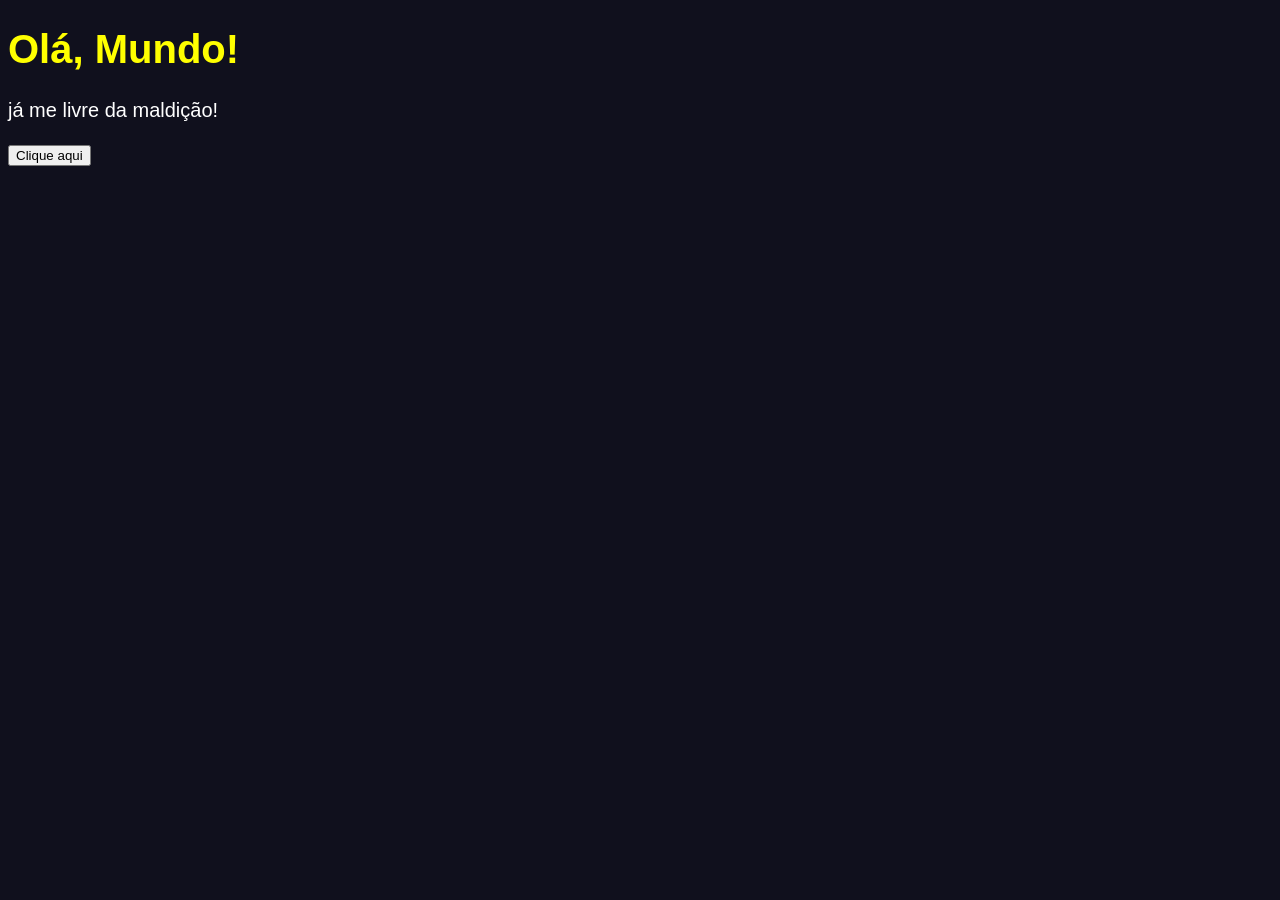
<file: Exercícios-Javascript/ex001/index.html>
<!DOCTYPE html>
<html lang="pt-br">
<head>
    <meta charset="UTF-8">
    <meta name="viewport" content="width=device-width, initial-scale=1.0">
    <title>Primeiro código em Javascript</title>
    <style>
        body {
            background-color: rgb(16, 16, 29);
            color: white;
            font: normal 15pt Arial;
        }
        h1{
            color: yellow;
        }
    </style>
</head>
<body>
    <h1>Olá, Mundo!</h1>
    <p>já me livre da maldição!</p>
    <button id="Meu botão">Clique aqui</button>
    <p></p>

    </button>
    <script>
        window.alert('Minha primeira mensagem')
        window.confirm('Está gostando de Javascript?')
        window.prompt('Qual é o seu nome?')
    
    </script>
</body>
</html>
</file>
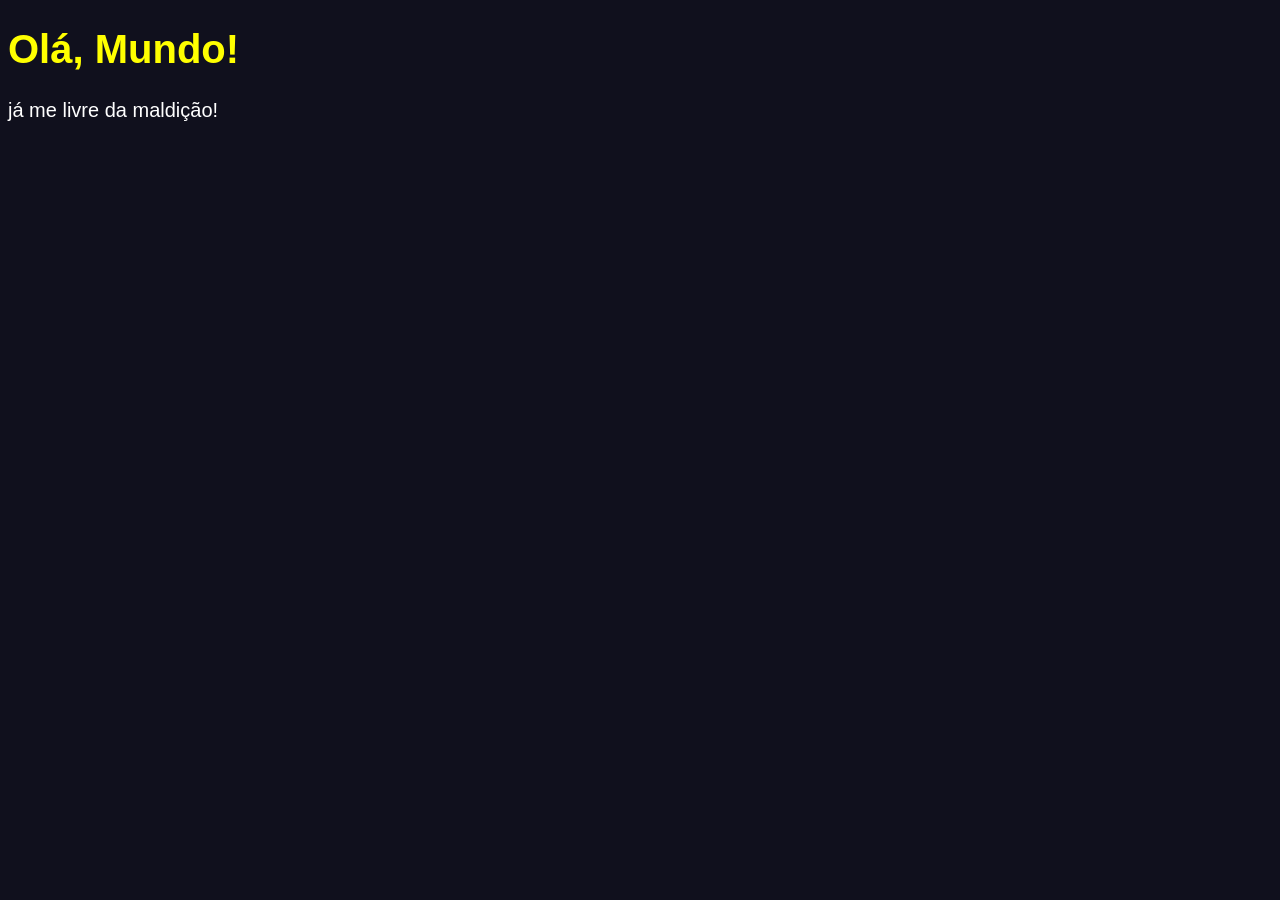
<file: Exercícios-Javascript/ex002 - Manipulação de Dados/index.html>
<!DOCTYPE html>
<html lang="pt-br">
<head>
    <meta charset="UTF-8">
    <meta name="viewport" content="width=device-width, initial-scale=1.0">
    <title>Primeiro código em Javascript</title>
    <style>
        body {
            background-color: rgb(16, 16, 29);
            color: white;
            font: normal 15pt Arial;
        }
        h1{
            color: yellow;
        }
    </style>
</head>
<body>
    <h1>Olá, Mundo!</h1><!--Isso é um comentário-->
    <p>já me livre da maldição!</p>
    <p></p>
    <script>
       var n1 = Number( prompt('Digite um número:')) //string
       var n2 = Number(prompt('Digite um segundo número:')) //string
       var s = n1 + n2 
       alert('A soma entre ambos é ' + s)//Concatenção
       // (number + number) + Para adição
       // (string + string) + Para concatenação
    </script>
</body>
</html>
</file>
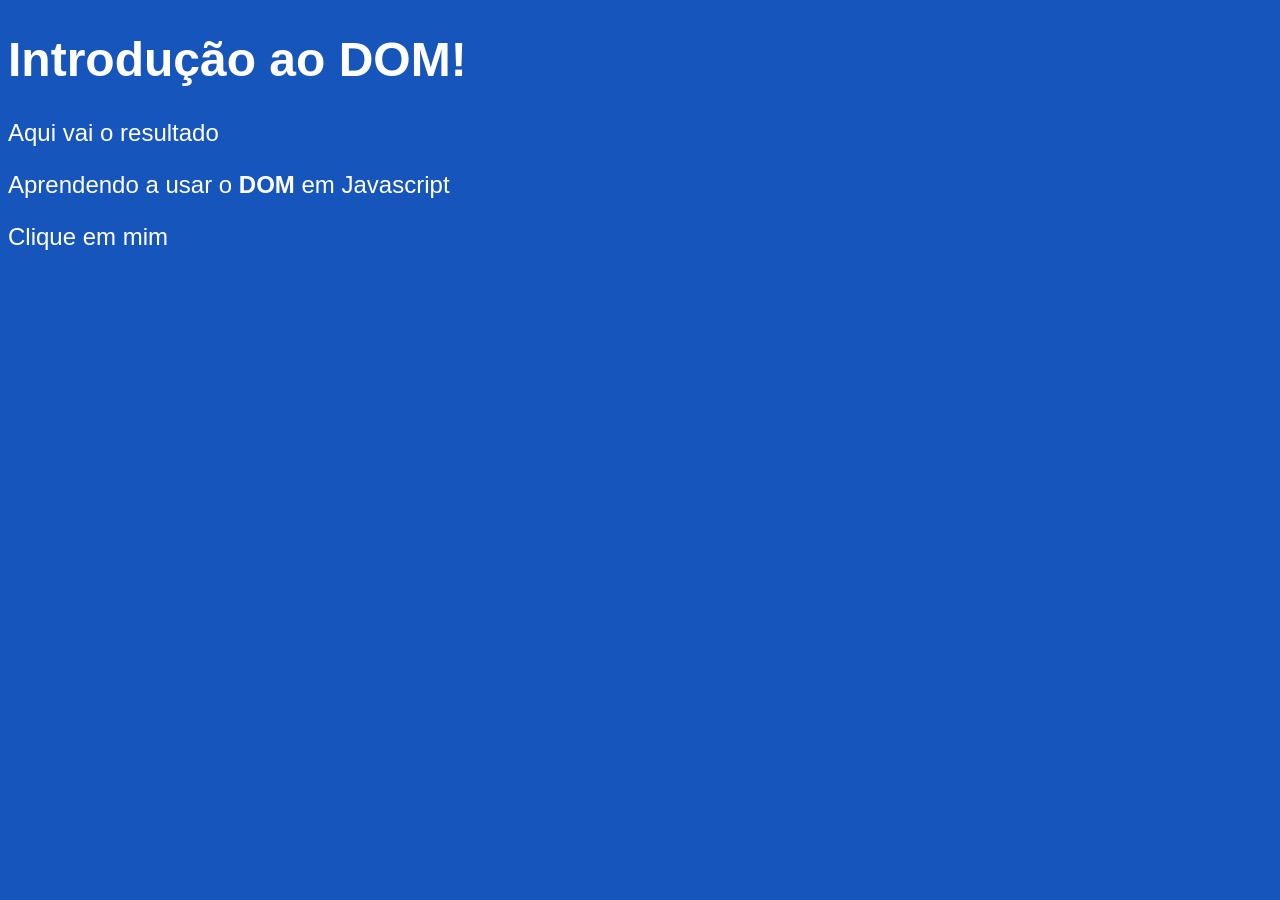
<file: Exercícios-Javascript/ex005 - Introdução ao Dom/index.html>
<!DOCTYPE html>
<html lang="pt - br">
<head>
    <meta charset="UTF-8">
    <meta name="viewport" content="width=device-width, initial-scale=1.0">
    <title>Introdução ao DOM</title>
    <style>
        body{
            background-color: rgb(22, 85, 187);
            color: white;
            font: normal 18pt Arial;
        }
    </style>
</head>
<body>
    <h1>Introdução ao DOM!</h1>
     <p></p>
    <p>Aqui vai o resultado</p>
    <p>Aprendendo a usar o <strong>DOM</strong> em Javascript</p>
    <div name="msg"></div>
    <div>Clique em mim</div>
    <script>
        var corpo = window.document.body
        var p1 = window.document.getElementsByTagName('p')[1]
        /*
        var d = window.document.getElementById("msg")
        d.style.background = 'green'
       d.innerText = 'Estou aguardando...'
     */
        var d = window.document.querySelector("div.msg")
        d.style.backgound = 'blue'

   
    </script>
</body>
</html>
</file>
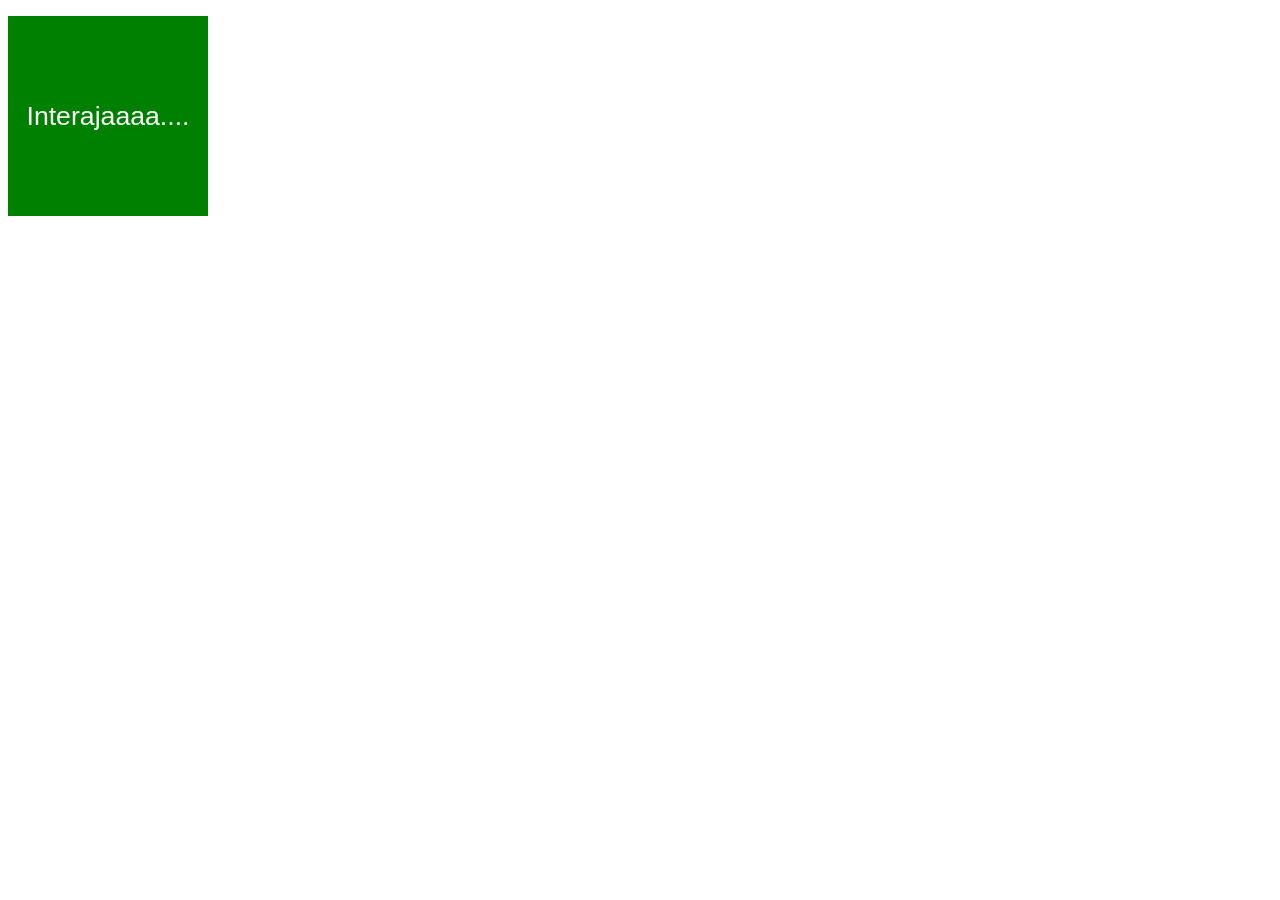
<file: Exercícios-Javascript/ex006 - Eventos ao DOM/index.html>
<!DOCTYPE html>
<html lang="pt - br">
<head>
    <meta charset="UTF-8">
    <meta name="viewport" content="width=device-width, initial-scale=1.0">
    <title>Document</title>
    <style>
        div#area{
            font: normal 20pt Arial;
            background: green;
            color: white;
            width: 200px;
            height: 200px;
            line-height: 200px;
            text-align: center;
        }
    </style>
</head>
<body>
     <p></p>
    <div id="area" onclick="clicar()">
        Interajaaaa.... 
    </div>

    <script>
        function clicar(){
            var a = window.document.getElementById('area')
            a.innerText = 'Clicou'
        }
    </script>
</body>
</html>
</file>
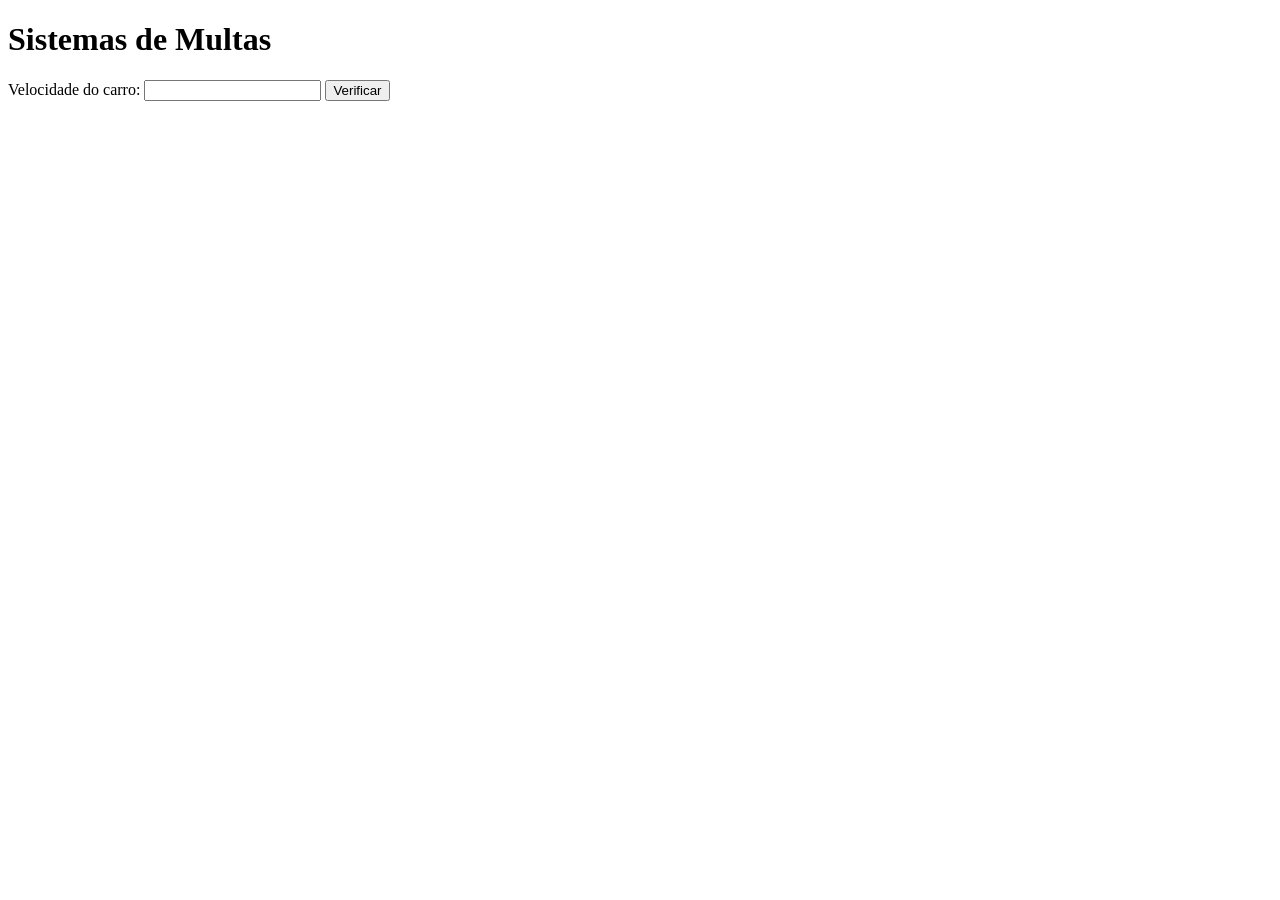
<file: Exercícios-Javascript/ex009 - Site/index.html>
<!DOCTYPE html>
<html lang="pt-br">
<head>
    <meta charset="UTF-8">
    <meta name="viewport" content="width=device-width, initial-scale=1.0">
    <title>Detran</title>
    
</head>
<body>
    <h1>Sistemas de Multas</h1>
    Velocidade do carro: <input type="Number" name="txtvel" id="txtvel">
    <input type="button" value="Verificar" onclick="calcular()">
<div id="res">


</div>    
        <script>
            function calcular(){
                var txtv = window.document.querySelector('Input#txtvel')
                var res = window.document.querySelector('div#res')
                var vel = Number(txtv.value)
                res.innerHTML = `<p>Sua velocidade atual é de <strong>${vel}Km/h</strong></p>`
                if(vel > 60){
                    res.innerHTML += `<p>Você está MULTADO por excesso de velocidade</p>`
                } else {
                    res.innerHTML += `<p>Dirija sempre com cinto de segurança!</p>`
                }
                

            }
        </script>
    
</body>
</html>
</file>
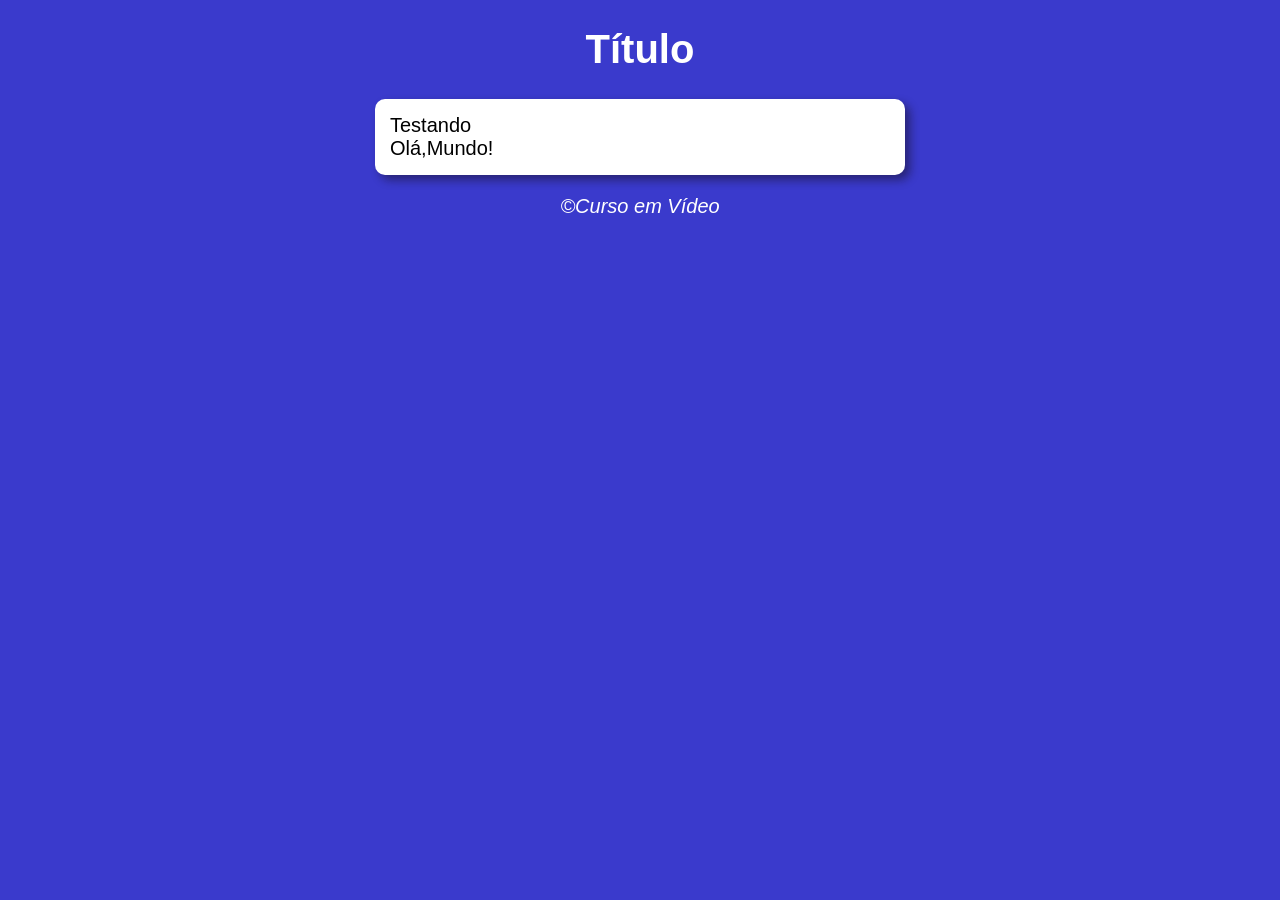
<file: Exercícios-Javascript/ex012 - Exercício(Part.01)/index.Modelo.html>
<!DOCTYPE html>
<html lang="pt-br">
<head>
    <meta charset="UTF-8">
    <meta name="viewport" content="width=device-width, initial-scale=1.0">
    <title>Modelo de Exercício</title>
    <link rel="stylesheet" href="style.css">
</head>
<body>
    <header>
        
    <h1>Título</h1>
    </header>
    <section>
        <div>
            Testando
        </div>
        <div>
            Olá,Mundo!
        </div>
    </section>
    <footer>
        <p>&copy;Curso em Vídeo</p>
    </footer>
    <script src="script.js"></script>
</body>
</html>
</file>
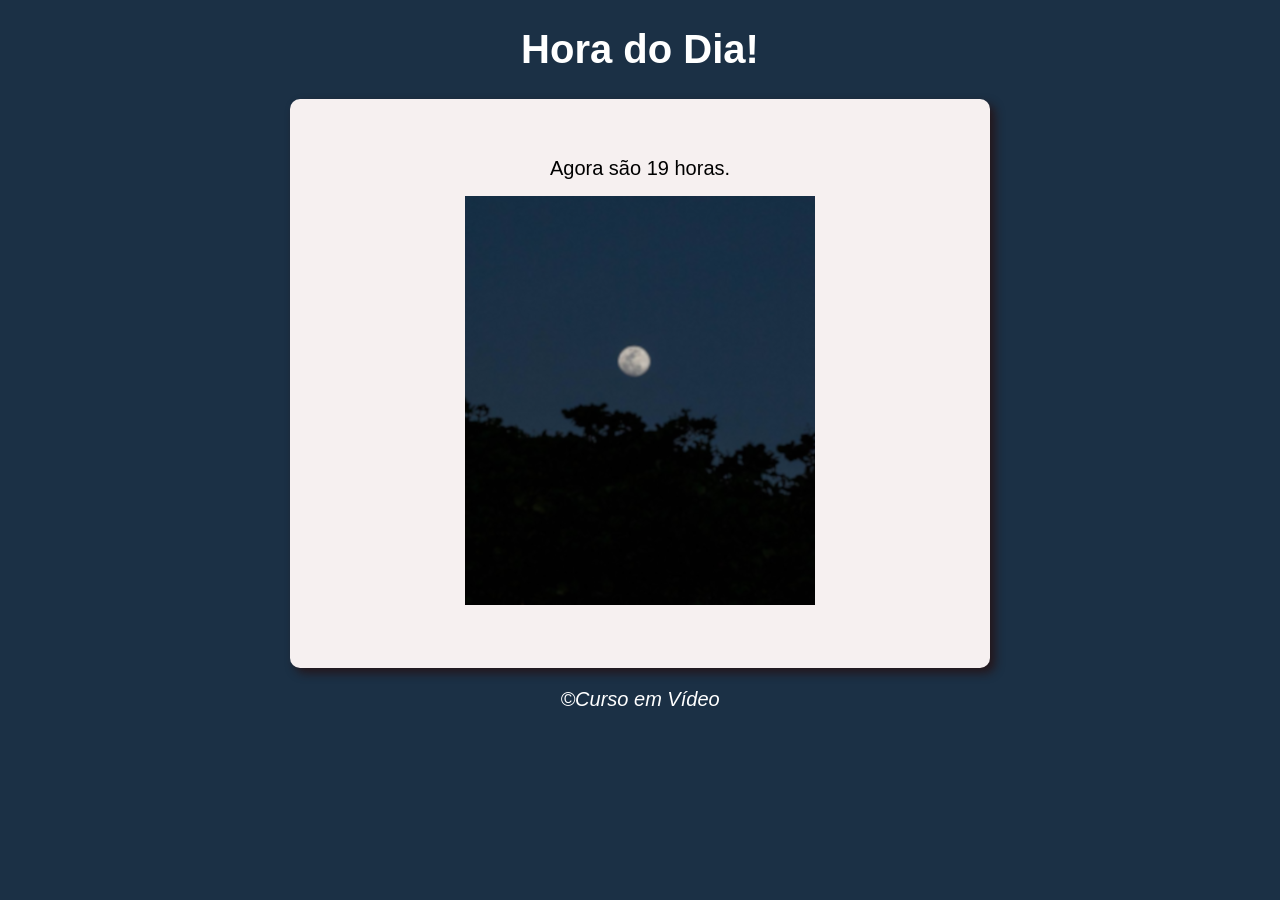
<file: Exercícios-Javascript/ex013 - Exercício(Part.01.1)/index.Modelo.html>
<!DOCTYPE html>
<html lang="pt-br">
<head>
    <meta charset="UTF-8">
    <meta name="viewport" content="width=device-width, initial-scale=1.0">
    <title>Modelo de Exercício</title>
    <link rel="stylesheet" href="style.css">
</head>
<body onload="carregar()">
    <header>
        
        <h1>Hora do Dia!</h1>
    </header>
    <section>
        <div id="msg">
           Aqui vai aparecer a mensagem...
        </div>
        <div id="foto">
            <img id="imagem" src="Manhã.png.png" alt="Foto do dia">
        </div>
    </section>
    <footer>
        <p>&copy;Curso em Vídeo</p>
    </footer>
    <script src="script.js"></script>
</body>
</html>
</file>
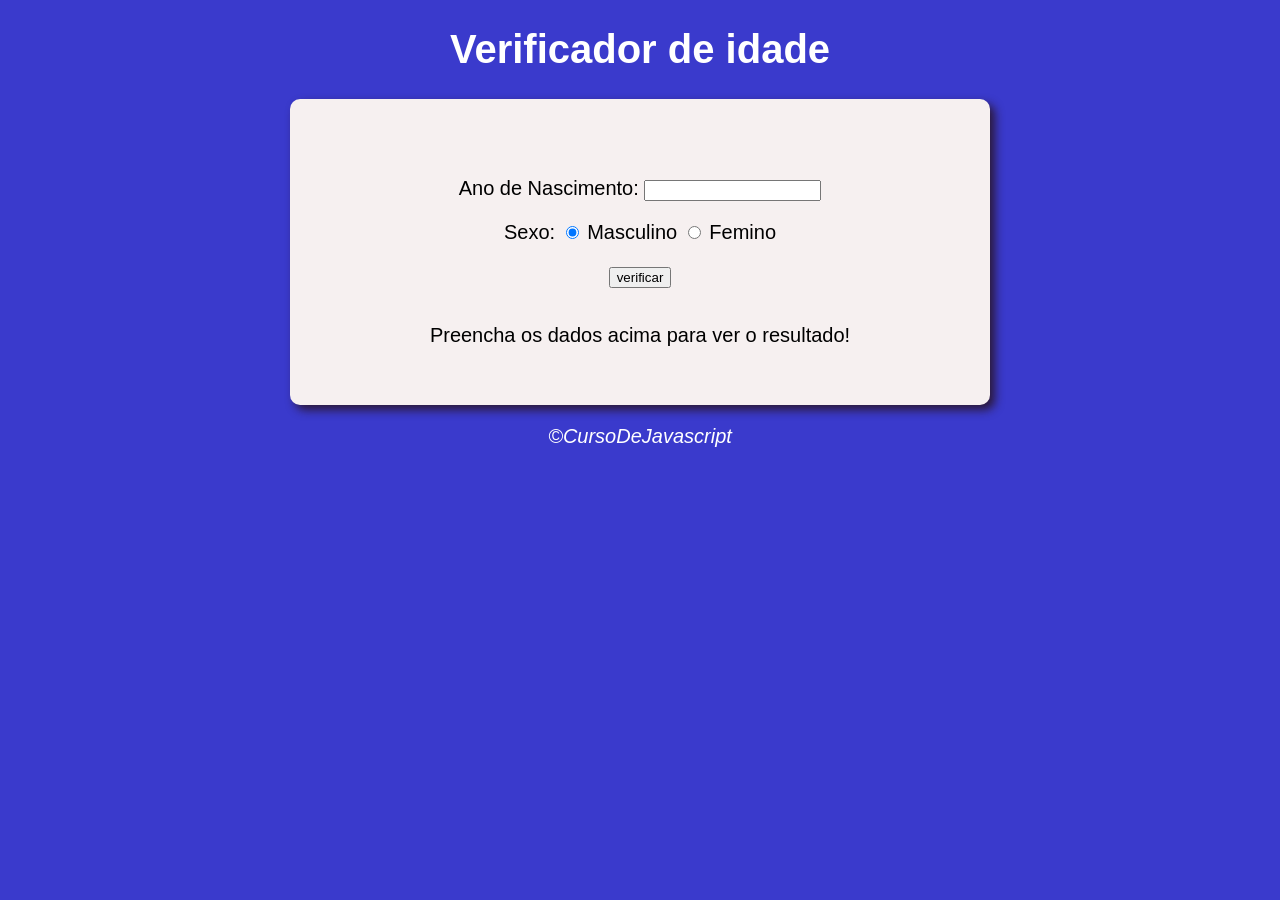
<file: Exercícios-Javascript/ex013- Exercício(Parte.02)/Verificador.html>
<!DOCTYPE html>
<html lang="pt - br">
<head>
    <meta charset="UTF-8">
    <meta name="viewport" content="width=device-width, initial-scale=1.0">
    <title>Verificador de idade</title>
    <link rel="stylesheet" href="style.css">
</head>
<body>
    <header>
        
        <h1>Verificador de idade</h1>
    </header>
    <section>
        <div>
            <p>Ano de Nascimento: <input type="number" name="txtano" id="txtano" min="0" ></p>
            <p>Sexo:
                <input type="radio" name="radsex" id="mas" checked>
                <label for="mas">Masculino</label>
                <input type="radio" name="radsex" id="fem">
                <label for="fem">Femino</label>
            </p>
            <p>
                <input type="button" value="verificar" onclick="verificar()">
            </p>
        </div>
        <div id="res">
           Preencha os dados acima para ver o resultado!
        </div>
    </section>

    <footer>
        <p>&copy;CursoDeJavascript</p>
    </footer>
    <script src="script.js"></script>
</body>
</html>
</file>
<file: Exercícios-Javascript/ex012 - Exercício(Part.01)/style.css>
body{
    background-color:rgb(58, 58, 204);
    font: normal 15pt Arial;
}

header{
    color: white;
    text-align: center;

}

section{
    background-color: white;   
    border-radius: 10px;
    padding: 15px;
    width: 500px;
    margin: auto;
    box-shadow: 5px 5px 10px rgba(19, 10, 10, 0.449);
    
}

footer{
    color: white;
    text-align: center;
    font-style: italic;

}
</file>
<file: Exercícios-Javascript/ex013 - Exercício(Part.01.1)/style.css>
body{
    background-color:rgb(58, 58, 204);
    font: normal 15pt Arial;
}

header{
    color: white;
    text-align: center;

}

section{
    background-color: rgb(246, 240, 240);   
    border-radius: 10px;
    padding: 50px;
    width: 600px;
    margin: auto;
    box-shadow: 5px 5px 10px rgba(40, 15, 15, 0.784);
    
}

footer{
    color: white;
    text-align: center;
    font-style: italic;

}

div {
    text-align: center;
    padding: 8px;
}
</file>
<file: Exercícios-Javascript/ex013- Exercício(Parte.02)/style.css>
body{
    background-color:rgb(58, 58, 204);
    font: normal 15pt Arial;
}

header{
    color: white;
    text-align: center;

}

section{
    background-color: rgb(246, 240, 240);   
    border-radius: 10px;
    padding: 50px;
    width: 600px;
    margin: auto;
    box-shadow: 5px 5px 10px rgba(40, 15, 15, 0.784);
    
}

footer{
    color: white;
    text-align: center;
    font-style: italic;

}

div {
    text-align: center;
    padding: 8px;
}
</file>
